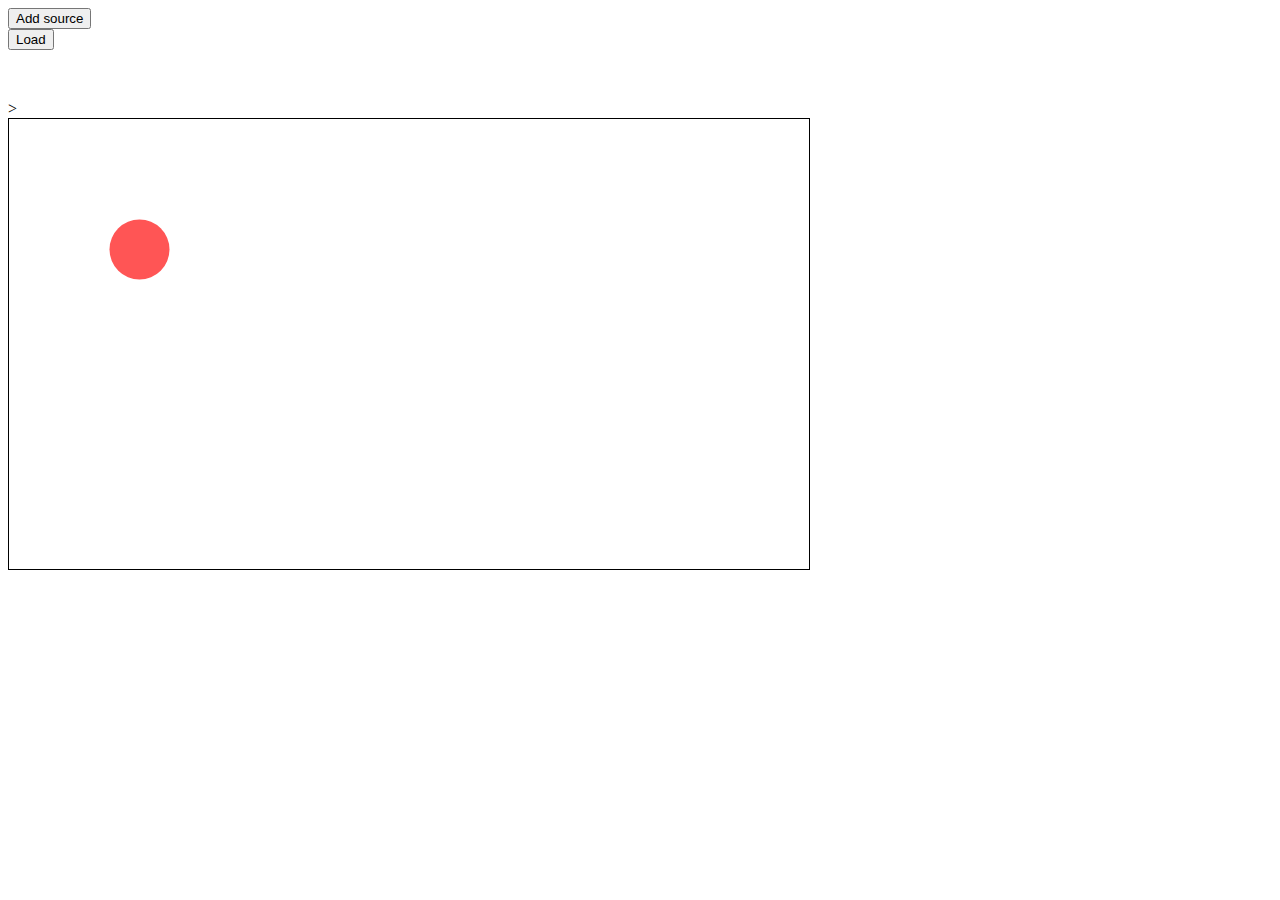
<file: snipQuiz/index.html>
<html>
<head>
    <script src="fabric.js"></script>
    <script src='addSource.js'></script>
    <script src="https://rawgithub.com/mozilla/pdf.js/gh-pages/build/pdf.js"></script>
    <script src='loadPDF.js'></script>
    <link rel="stylesheet" href="index.css">
</head>

<body>
    <div id='sources'>
        <button id='addSource' onclick = "addSource();">Add source</button>
    </div>

    <div>
        <button id=loadSources onClick = loadPDF()>Load</button>
    </div>

    <div class='page-list'>

    </div>>

    <canvas id="canvas" width="800" height="450" style="border:1px solid #000000"></canvas>
    <script>
        var canvas = new fabric.Canvas('canvas');
        canvas.add(new fabric.Circle({ radius: 30, fill: '#f55', top: 100, left: 100 }));

        canvas.selectionColor = 'rgba(0,255,0,0.3)';
        canvas.selectionBorderColor = 'red';
        canvas.selectionLineWidth = 5;
    </script>
</body>
</html>
</file>
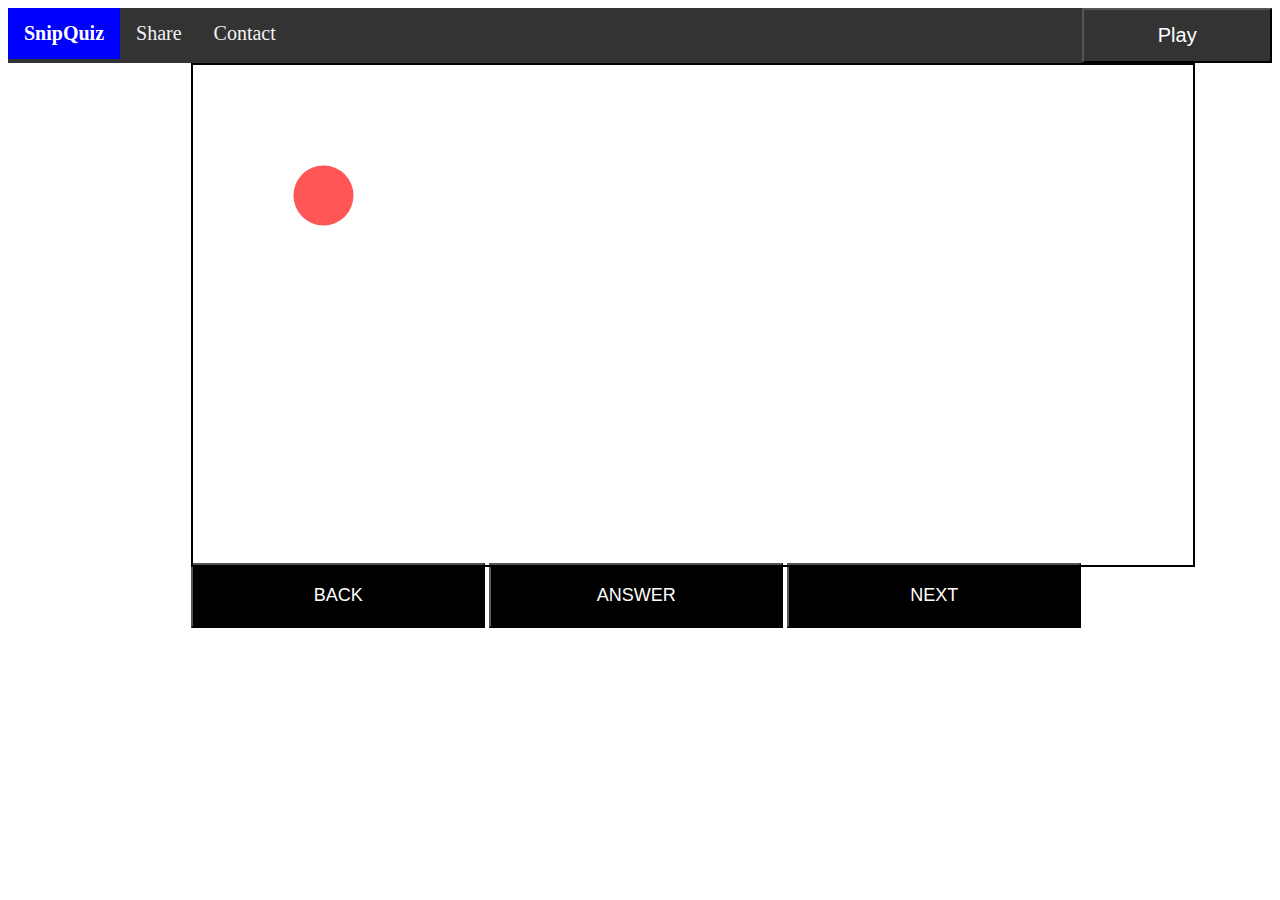
<file: Qplayer/player.html>
<html>
    <style>

        .body{
            width: 100%;
            padding: 0px;
        }

        /* Add a black background color to the top navigation */
        .topnav {
            background-color: #333;
            overflow: hidden;
        }

        /* Style the links inside the navigation bar */
        .topnav a {
            float: left;
            color: #f2f2f2;
            text-align: center;
            padding: 14px 16px;
            text-decoration: none;
        }

        .topnav #play{
            float: left;
            color: white;
            text-align: center;
            padding: 14px 16px;
            text-decoration: none;
            background-color: #333;
            width: 15%;
        }
        .topnav #play:hover{
            color: white;
            background-color: blue;
            cursor:pointer;
            transition: 0.5s ease-out;
        }

        /* Change the color of links on hover */
        .topnav a:hover {
            background-color: #ddd;
            color: black;
        }

        /* Add a color to the active/current link */
        .topnav a.active {
            background-color: blue;
            color: white;
        }

        .arrowbtn {
            padding: 20px 10px;
            margin-left: 0px;
            background-color: black;
            color: white;
            width: 27.2%;
        }
        .arrowbtn:hover{
            background-color: blue;
            color: white;
            cursor: pointer;
        }

        /* The Modal (background) */
        .modal {
            display: none; /* Hidden by default */
            position: fixed; /* Stay in place */
            z-index: 1; /* Sit on top */
            left: 0;
            top: 0;
            width: 100%; /* Full width */
            height: 100%; /* Full height */
            overflow: auto; /* Enable scroll if needed */
            background-color: rgb(0,0,0); /* Fallback color */
            background-color: rgba(0,0,0,0.6); /* Black w/ opacity */
        }

        /* Modal Content/Box */
        .modal-content {
            background-color: #fefefe;
            margin: 15% auto; /* 15% from the top and centered */
            padding: 20px;
            border: 3px solid black;
            width: 80%; /* Could be more or less, depending on screen size */
        }

        /* The Close Button */
        .close {
            color: #aaa;
            float: right;
            font-size: 28px;
            font-weight: bold;
        }

        .close:hover, .close:focus {
            color: black;
            text-decoration: none;
            cursor: pointer;
        }

        /* The switch - the box around the slider */
        .switch {
            position: relative;
            display: inline-block;
            width: 60px;
            height: 34px;
        }

        /* Hide default HTML checkbox */
        .switch input {
            opacity: 0;
            width: 0;
            height: 0;
        }

        /* The slider */
        .slider {
            position: absolute;
            cursor: pointer;
            top: 0;
            left: 0;
            right: 0;
            bottom: 0;
            background-color: #ccc;
            -webkit-transition: .4s;
            transition: .4s;
        }

        .slider:before {
            position: absolute;
            content: "";
            height: 26px;
            width: 26px;
            left: 4px;
            bottom: 4px;
            background-color: white;
            -webkit-transition: .4s;
            transition: .4s;
        }

        input:checked + .slider {
            background-color: #2196F3;
        }

        input:focus + .slider {
            box-shadow: 0 0 1px #2196F3;
        }

        input:checked + .slider:before {
            -webkit-transform: translateX(26px);
            -ms-transform: translateX(26px);
            transform: translateX(26px);
        }

        /* Rounded sliders */
        .slider.round {
            border-radius: 34px;
        }

        .slider.round:before {
            border-radius: 50%;
        }

        #continue{
            background-color: #ccc;
            padding: 15px;
            font-size: 18;
            color: black;
            width: 100%;
            transition: 0.7s ease-in-out;
        }
        #continue:hover{
            cursor: pointer;
            transition: 0.5s ease-in-out;
            background-color: #2196F3;
            color: white;
        }

    </style>

    <script src="fabric.min.js"></script>
    <link rel="stylesheet" href="https://cdnjs.cloudflare.com/ajax/libs/font-awesome/4.7.0/css/font-awesome.min.css">

    <body>
        <div class="topnav">
            <a style="font-size: 20" class="active" href="#home"><b>SnipQuiz</b></a>
            <a style="font-size: 20" href="#share">Share</a>
            <a style="font-size: 20" href="#contact">Contact</a>
            <button id="play" style="float: right; font-size: 20" onclick="openModal()">Play</button>
        </div>

        <div style="margin-left: 14.5%">
            <canvas id="canvas" width="1000" height="500" style="border:2px solid #000000; margin: 0px;"></canvas>
            <button id="fwdbtn" class="arrowbtn" style="font-size: 18">BACK</button>
            <button id="flipbtn" class="arrowbtn" style="font-size: 18">ANSWER</button>
            <button id="bwdbtn" class="arrowbtn" style="font-size: 18">NEXT</button>
            
        </div>

        <div id="myModal" class="modal">
            <!-- Modal content -->
            <div class="modal-content">
                <span class="close">&times;</span>
                <h2>Repeat Questions:</h2>
                <label class="switch">
                        <input type="checkbox" onclick="repeatSelect()">
                        <span class="slider"></span>
                </label>
                <h2>Marking & Analysis:</h2>
                <label class="switch">
                        <input type="checkbox" onclick="markSelect()">
                        <span class="slider"></span>
                </label>
                <br><br>
                <button id="continue">Continue</button>
            </div> 
        </div>

        <div id="qModal" class="modal">
            <!-- Modal content -->
            <div class="modal-content">
                <span class="close">&times;</span>
                <canvas id="qCanvas" width="100%" height="100%" style="border:2px solid #000000; margin: 0px;"></canvas>
            </div> 
        </div>

        <script>
            var setsize;
            var lastQ=-1;
            var repeatCount=0;
            var markCount=0;
            var canvas = new fabric.Canvas('canvas');
            canvas.add(new fabric.Circle({ radius: 30, fill: '#f55', top: 100, left: 100 }));
            var qCanvas = new fabric.Canvas('qCanvas');
    
            canvas.selectionColor = 'rgba(0,255,0,0.3)';
            canvas.selectionBorderColor = 'red';
            canvas.selectionLineWidth = 5;

            // Get the modal
            var modal = document.getElementById("myModal");
            var modal2 = document.getElementById("qModal");

            // Get the button that opens the modal
            var play = document.getElementById("play");
            var cont = document.getElementById("continue");

            // Get the <span> element that closes the modal
            var span = document.getElementsByClassName("close")[0];
            var span2 = document.getElementsByClassName("close")[1];

            // When the user clicks on the button, open the modal
            play.onclick = function() {
                modal.style.display = "block";
            }
            cont.onclick = function() {
                modal2.style.display = "block";
                modal.style.display = "none";
                nextQ();
            }

            // When the user clicks on <span> (x), close the modal
            span.onclick = function() {
                modal.style.display = "none";
            }
            span2.onclick = function() {
                modal2.style.display = "none";
            }

            // When the user clicks anywhere outside of the modal, close it
            window.onclick = function(event) {
                if (event.target == modal) {
                    modal.style.display = "none";
                }
                if (event.target == modal2) {
                    modal2.style.display = "none";
                }
            }

            function markSelect(){
                markCount = markCount + 1;
                alert(markCount);
            }

            function repeatSelect(){
                repeatCount = repeatCount + 1;
                alert(repeatCount);
            }

            function nextQ(){
                var random;
                if (markCount%2==0 && repeatCount%2==0){
                    //no marking and no repeating --> remove elements from active set

                    //find set size currently
                    //generate random number with that
                    //produce that question
                    //reduce set size and remove used question from list

                    random = Math.random() * setsize;
                    fabric.Image.fromURL('example.jpg', function(img){
                        img.setWidth(600);
                        img.setHeight(200);
                        qCanvas.add(img);
                    });
                    setsize--;
                    //remove element from array
                }
                else if (markCount%2==0 && repeatCount%2==1){
                    //no marking but repeating --> choose from entire set BUT no immediate repeats

                    //find set size currently
                    //generate random number with that, ensuring that it is not equal to previous number
                    //produce that question

                    random = Math.random() * setsize;
                    while (random==lastQ){
                        random = Math.random() * setsize;
                    }
                    lastQ = random;
                }
                else if (markCount%2==1 && repeatCount%2==0){
                    //marking but no repeating --> remove elements from active set

                    //find set size currently
                    //generate random number with that
                    //produce that question
                    //input whether student got question right and store record
                    //reduce set size and remove used question from list

                    random = Math.random() * setsize;
                }
                else if (markCount%2==1 && repeatCount%2==1){
                    //marking and repeating --> choose from entire set BUT no immediate repeats

                    //find set size currently
                    //generate random number with that, ensuring that it is not equal to previous number
                    //produce that question
                    //input whether student got question right and store record

                    random = Math.random() * setsize;
                    while (random==lastQ){
                        random = Math.random() * setsize;
                    }
                    lastQ = random;
                }
            }
        </script>
    </body>
</html>
</file>
<file: snipQuiz/index.css>
.page-list{
    direction: rtl;
    overflow:auto;
    height: 50px;
    width: 50px;
}

.page {
    direction:ltr;
}
</file>
